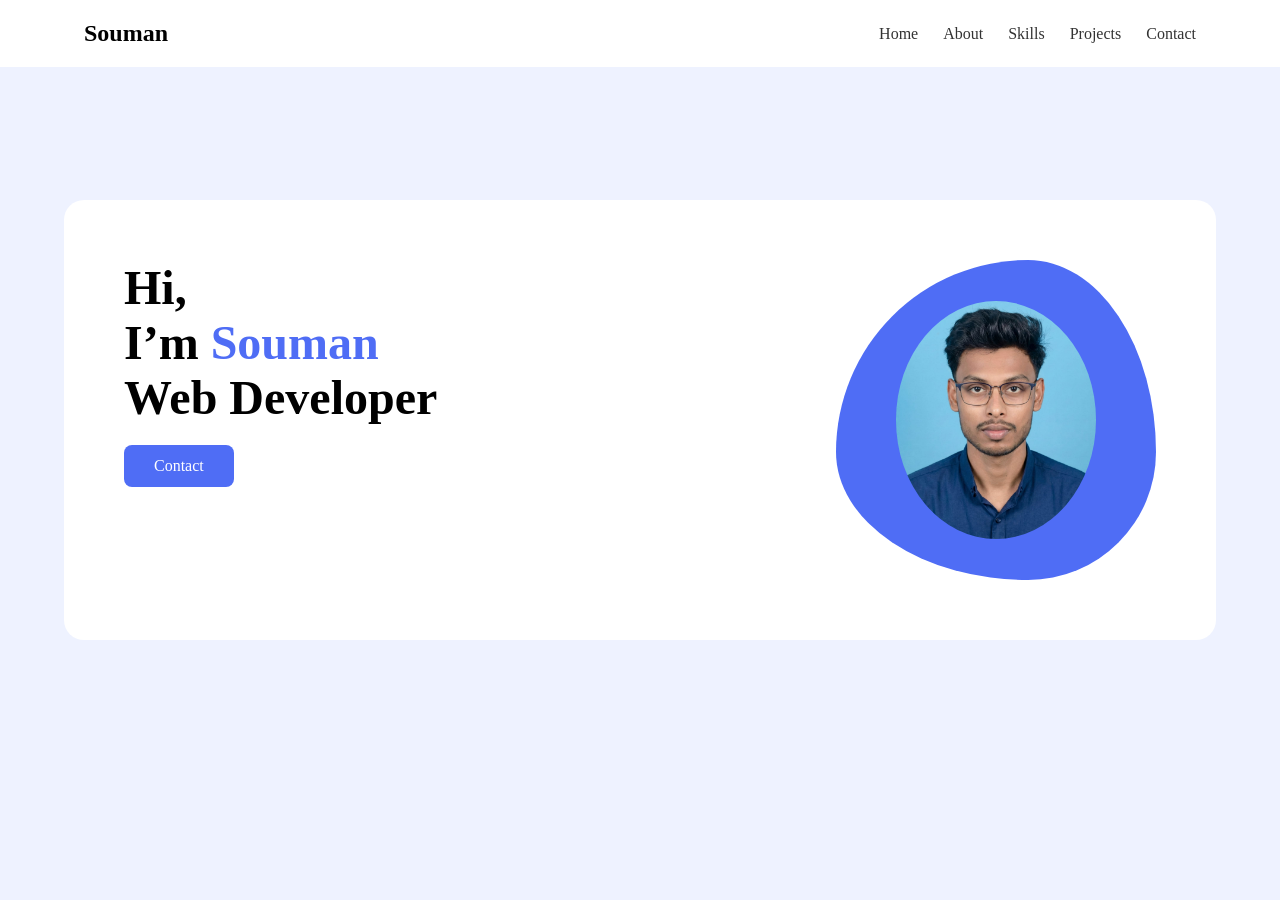
<file: index.html>
<!DOCTYPE html>
<html lang="en">
  <head>
    <meta charset="UTF-8" />
    <meta name="viewport" content="width=device-width, initial-scale=1.0" />
    <title>Souman Senapoti | Portfolio</title>
    <link rel="stylesheet" href="css/style.css" />
  </head>
  <body>
    <!-- ===== NAVBAR ===== -->
    <header class="header">
      <nav class="nav">
        <h2 class="logo">Souman</h2>
        <ul>
          <li><a href="navbar_files/home.html" class="active">Home</a></li>
          <li><a href="navbar_files/about.html">About</a></li>
          <li><a href="navbar_files/skills.html">Skills</a></li>
          <li><a href="navbar_files/projects.html">Projects</a></li>
          <li><a href="navbar_files/contact.html">Contact</a></li>
        </ul>
      </nav>
    </header>

    <!-- ===== HOME ===== -->
    <section id="home" class="home">
      <div class="home-left">
        <h1>Hi,<br />I’m <span>Souman</span><br />Web Developer</h1>
        <a href="#contact" class="btn">Contact</a>
      </div>

      <div class="home-right">
        <div class="blob">
          <img src="images/profile.jpg" alt="Souman" />
        </div>
      </div>
    </section>
  </body>
</html>
</file>
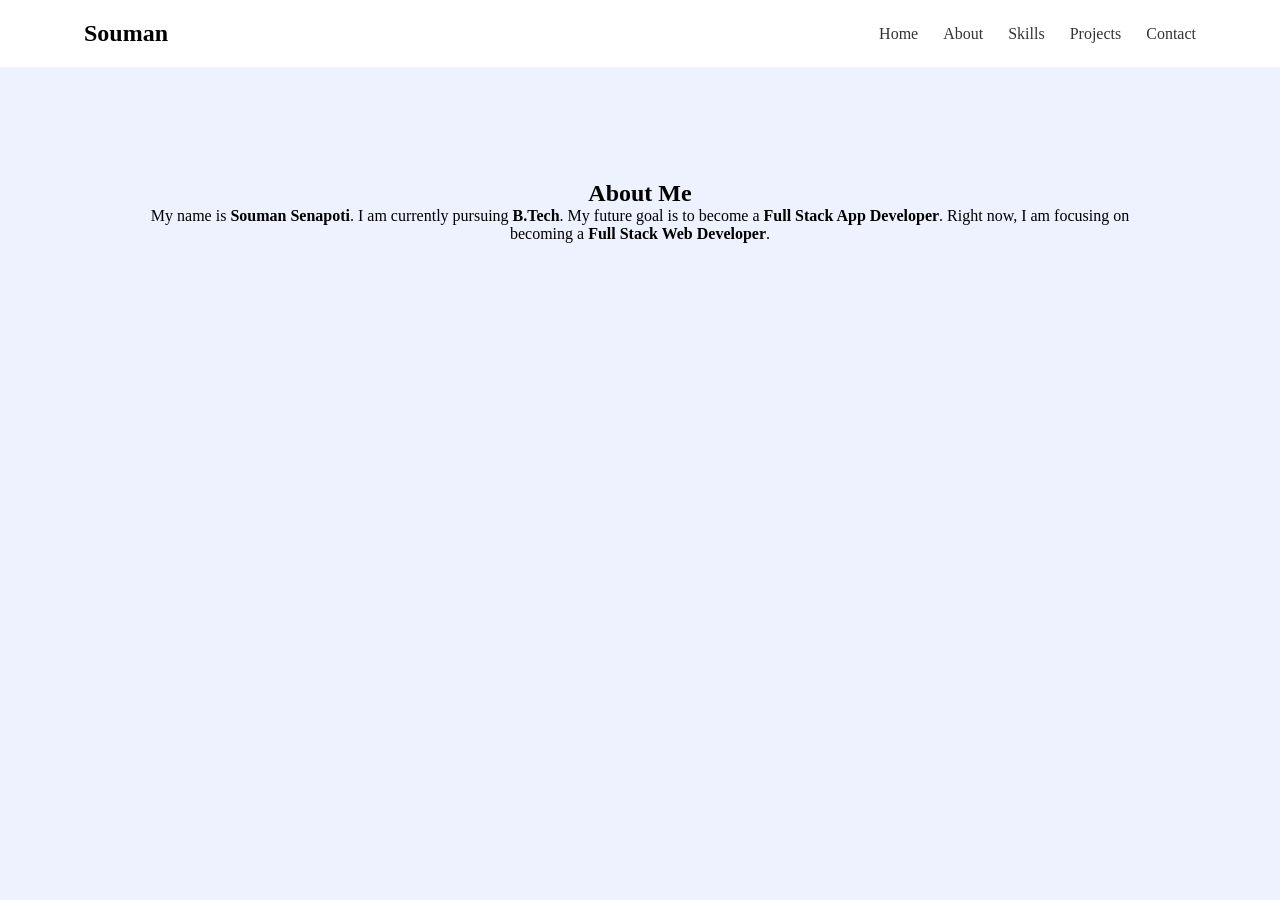
<file: navbar_files/about.html>
<!DOCTYPE html>
<html lang="en">
  <head>
    <meta charset="UTF-8" />
    <meta name="viewport" content="width=device-width, initial-scale=1.0" />
    <title>About</title>
    <link rel="stylesheet" href="../css/style.css" />
  </head>
  <body>
    <!-- ===== NAVBAR ===== -->
    <header class="header">
      <nav class="nav">
        <h2 class="logo">Souman</h2>
        <ul>
          <li><a href="../index.html">Home</a></li>
          <li><a href="about.html">About</a></li>
          <li><a href="skills.html">Skills</a></li>
          <li><a href="projects.html">Projects</a></li>
          <li><a href="contact.html">Contact</a></li>
        </ul>
      </nav>
    </header>
    <!-- ===== NAVBAR ===== -->

    <section id="about" class="section">
      <h2>About Me</h2>
      <p>
        My name is <strong>Souman Senapoti</strong>. I am currently pursuing
        <strong>B.Tech</strong>. My future goal is to become a
        <strong>Full Stack App Developer</strong>. Right now, I am focusing on
        becoming a <strong>Full Stack Web Developer</strong>.
      </p>
    </section>
  </body>
</html>
</file>
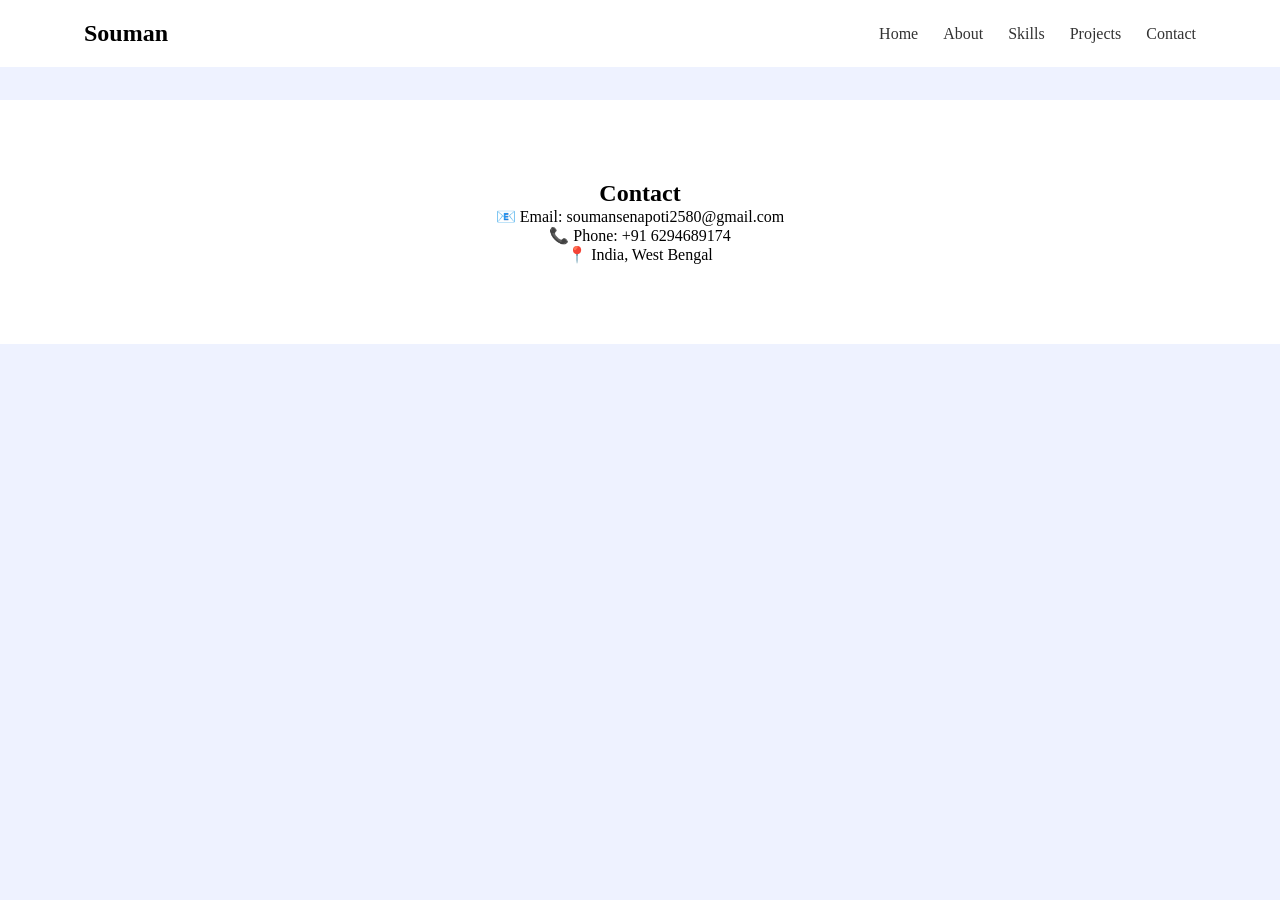
<file: navbar_files/contact.html>
<!DOCTYPE html>
<html lang="en">
  <head>
    <meta charset="UTF-8" />
    <meta name="viewport" content="width=device-width, initial-scale=1.0" />
    <title>Contacts</title>
    <link rel="stylesheet" href="../css/style.css" />
  </head>
  <body>
    <!-- ===== NAVBAR ===== -->
    <header class="header">
      <nav class="nav">
        <h2 class="logo">Souman</h2>
        <ul>
          <li><a href="../index.html">Home</a></li>
          <li><a href="about.html">About</a></li>
          <li><a href="skills.html">Skills</a></li>
          <li><a href="projects.html">Projects</a></li>
          <li><a href="contact.html">Contact</a></li>
        </ul>
      </nav>
    </header>
    <!-- ===== NAVBAR ===== -->
     
    <section id="contact" class="section bg">
      <h2>Contact</h2>
      <p>📧 Email: soumansenapoti2580@gmail.com</p>
      <p>📞 Phone: +91 6294689174</p>
      <p>📍 India, West Bengal</p>
    </section>
  </body>
</html>
</file>
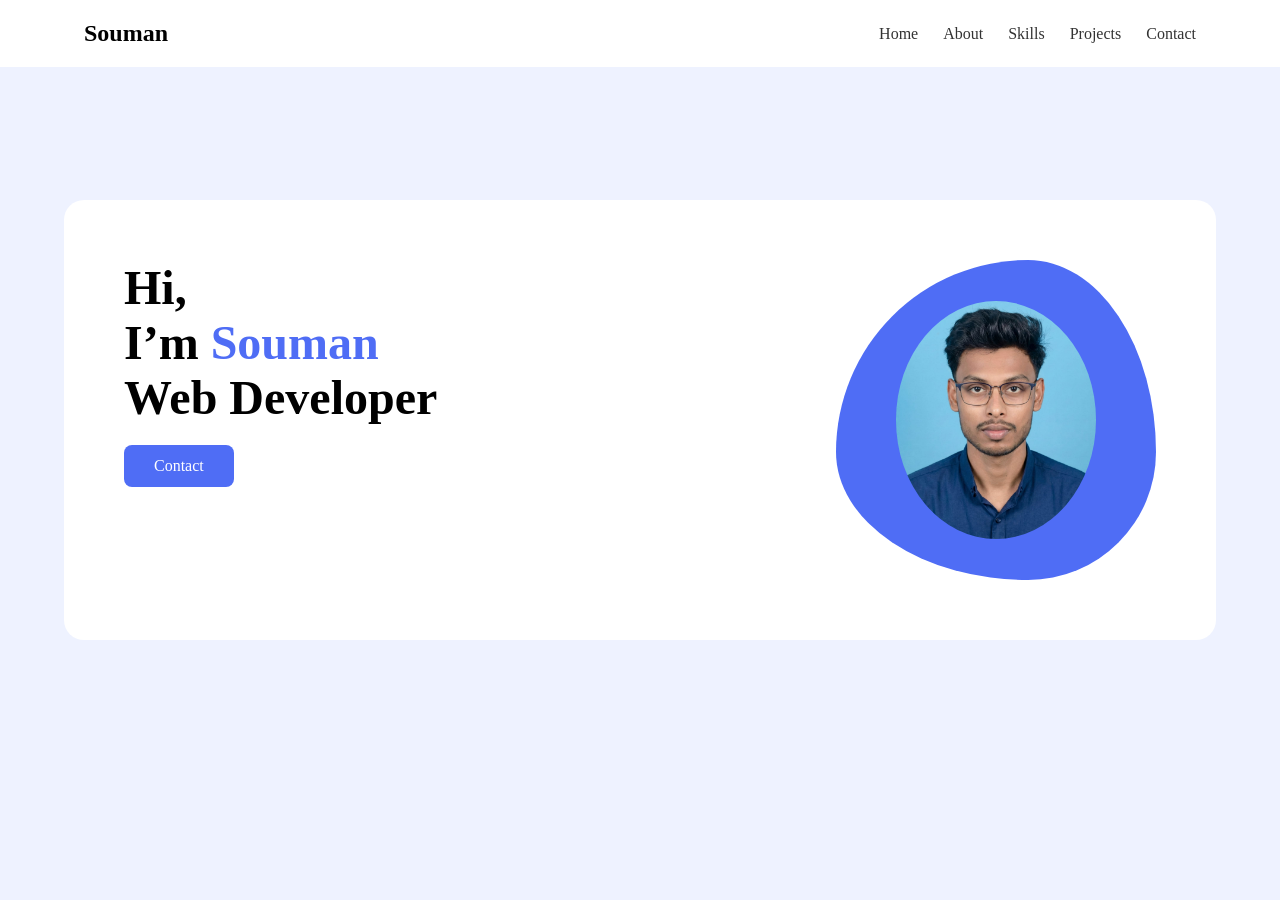
<file: navbar_files/home.html>
<!DOCTYPE html>
<html lang="en">
  <head>
    <meta charset="UTF-8" />
    <meta name="viewport" content="width=device-width, initial-scale=1.0" />
    <title>Home</title>
    <link rel="stylesheet" href="../css/style.css" />
  </head>
  <body>
    <!-- ===== NAVBAR ===== -->
    <header class="header">
      <nav class="nav">
        <h2 class="logo">Souman</h2>
        <ul>
          <li><a href="../index.html">Home</a></li>
          <li><a href="about.html">About</a></li>
          <li><a href="skills.html">Skills</a></li>
          <li><a href="projects.html">Projects</a></li>
          <li><a href="contact.html">Contact</a></li>
        </ul>
      </nav>
    </header>
    <!-- ===== NAVBAR ===== -->

    <section id="home" class="home">
      <div class="home-left">
        <h1>Hi,<br />I’m <span>Souman</span><br />Web Developer</h1>
        <a href="#contact" class="btn">Contact</a>
      </div>

      <div class="home-right">
        <div class="blob">
          <img src="../images/profile.jpg" alt="Souman" />
        </div>
      </div>
    </section>
  </body>
</html>
</file>
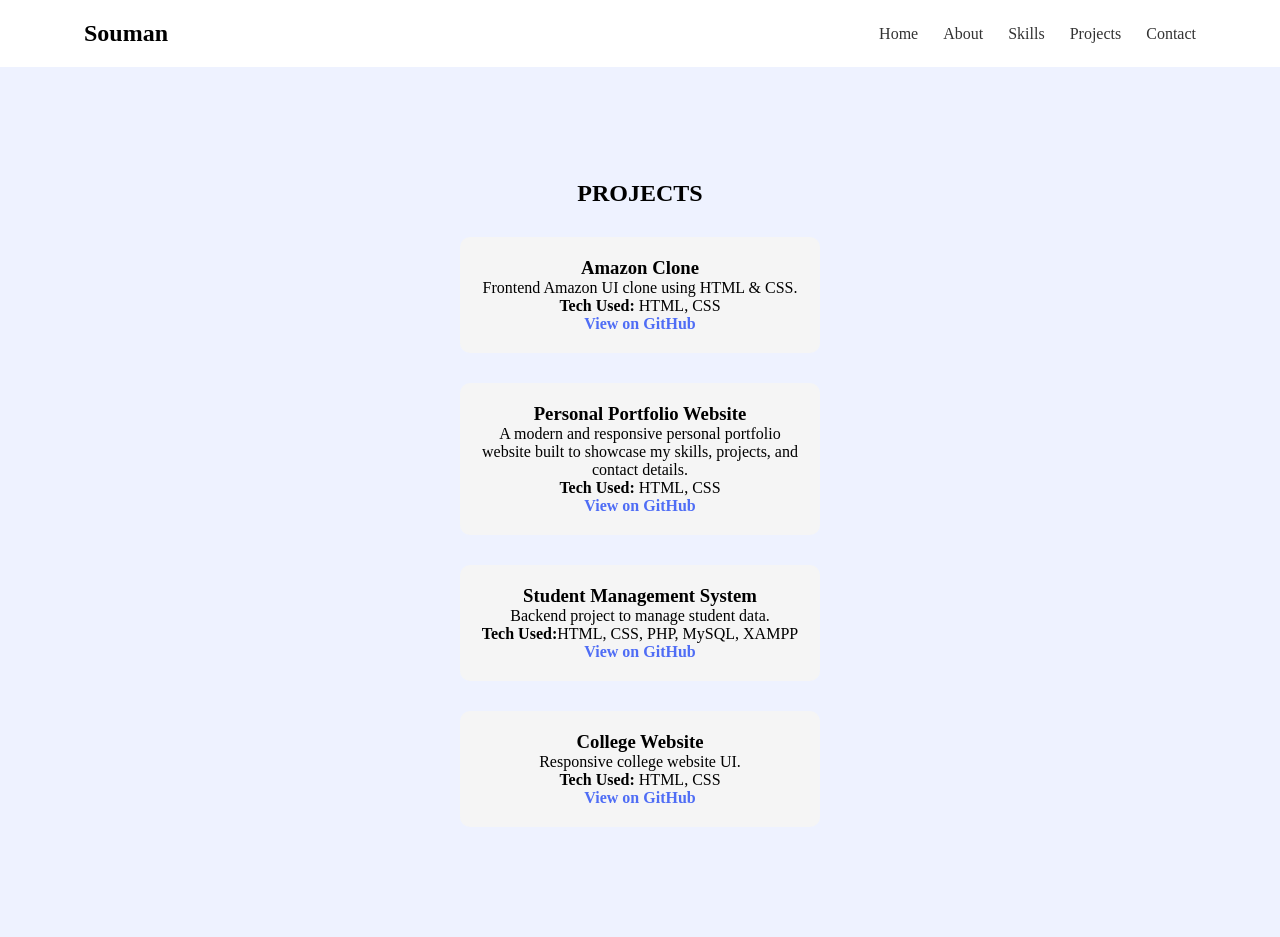
<file: navbar_files/projects.html>
<!DOCTYPE html>
<html lang="en">
  <head>
    <meta charset="UTF-8" />
    <meta name="viewport" content="width=device-width, initial-scale=1.0" />
    <title>Projects</title>
    <link rel="stylesheet" href="../css/style.css" />
  </head>
  <body>
    <!-- ===== NAVBAR ===== -->
    <header class="header">
      <nav class="nav">
        <h2 class="logo">Souman</h2>
        <ul>
          <li><a href="../index.html">Home</a></li>
          <li><a href="about.html">About</a></li>
          <li><a href="skills.html">Skills</a></li>
          <li><a href="projects.html">Projects</a></li>
          <li><a href="contact.html">Contact</a></li>
        </ul>
      </nav>
    </header>
    <!-- ===== NAVBAR ===== -->

    <section id="projects" class="section">
      <h2>PROJECTS</h2>

      <div class="project">
        <h3>Amazon Clone</h3>
        <p>Frontend Amazon UI clone using HTML & CSS.</p>
        <p><b>Tech Used:</b> HTML, CSS</p>
        <a href="https://github.com/Suman-2580/AMAZON-CLONE" target="_blank"
          >View on GitHub</a
        >
      </div>

      <div class="project">
        <h3>Personal Portfolio Website</h3>

        <p>
          A modern and responsive personal portfolio website built to showcase
          my skills, projects, and contact details.
        </p>

        <p>
          <b>Tech Used:</b>
          HTML, CSS
        </p>

        <a
          href="https://github.com/Suman-2580/personal-porfolio"
          target="_blank"
        >
          View on GitHub
        </a>
      </div>

      <div class="project">
        <h3>Student Management System</h3>
        <p>Backend project to manage student data.</p>
        <p><b>Tech Used:</b>HTML, CSS, PHP, MySQL, XAMPP</p>
        <a
          href="https://github.com/Suman-2580/student-management-system"
          target="_blank"
          >View on GitHub</a
        >
      </div>

      <div class="project">
        <h3>College Website</h3>
        <p>Responsive college website UI.</p>
        <p><b>Tech Used:</b> HTML, CSS</p>
        <a href="https://github.com/Suman-2580/college-website" target="_blank"
          >View on GitHub</a
        >
      </div>
    </section>
  </body>
</html>
</file>
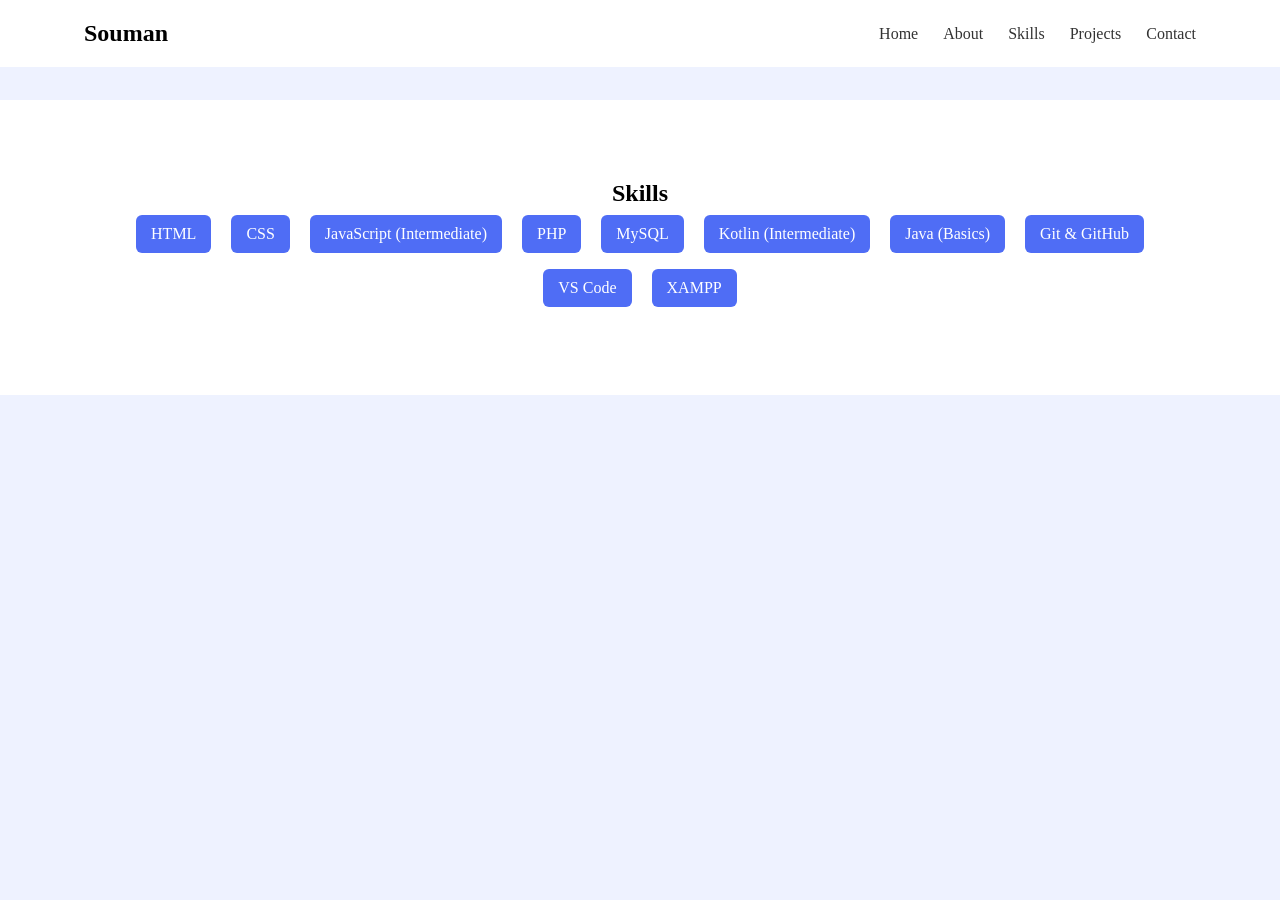
<file: navbar_files/skills.html>
<!DOCTYPE html>
<html lang="en">
  <head>
    <meta charset="UTF-8" />
    <meta name="viewport" content="width=device-width, initial-scale=1.0" />
    <title>Skills</title>
    <link rel="stylesheet" href="../css/style.css" />
  </head>
  <body>
    <!-- ===== NAVBAR ===== -->
    <header class="header">
      <nav class="nav">
        <h2 class="logo">Souman</h2>
        <ul>
          <li><a href="../index.html">Home</a></li>
          <li><a href="about.html">About</a></li>
          <li><a href="skills.html">Skills</a></li>
          <li><a href="projects.html">Projects</a></li>
          <li><a href="contact.html">Contact</a></li>
        </ul>
      </nav>
    </header>
    <!-- ===== NAVBAR ===== -->

    <section id="skills" class="section bg">
      <h2>Skills</h2>
      <div class="skills">
        <span>HTML</span>
        <span>CSS</span>
        <span>JavaScript (Intermediate)</span>
        <span>PHP</span>
        <span>MySQL</span>
        <span>Kotlin (Intermediate)</span>
        <span>Java (Basics)</span>
        <span>Git & GitHub</span>
        <span>VS Code</span>
        <span>XAMPP</span>
      </div>
    </section>
  </body>
</html>
</file>
<file: css/style.css>
* {
  margin: 0;
  padding: 0;
  box-sizing: border-box;
  font-family: Segoe UI;
}
body {
  background: #eef2ff;
  scroll-behavior: smooth;
  padding-top:100px;
}

/* NAVBAR */
.header {
  position: fixed;
  top: 0;
  width: 100%;
  background: #fff;
  z-index: 1000;
}
.nav {
  width: 90%;
  margin: auto;
  display: flex;
  justify-content: space-between;
  align-items: center;
  padding: 20px;
}
.nav ul {
  list-style: none;
  display: flex;
}
.nav ul li {
  margin-left: 25px;
}
.nav ul li a {
  text-decoration: none;
  color: #333;
}
.nav ul li a:hover,
.active {
  color: #4f6df5;
}

/* HOME */
.home {
  margin-top: 100px;
  width: 90%;
  margin-left: auto;
  margin-right: auto;
  background: #fff;
  border-radius: 20px;
  padding: 60px;
  display: flex;
  justify-content: space-between;
}
.home-left h1 {
  font-size: 48px;
}
.home-left span {
  color: #4f6df5;
}
.btn {
  display: inline-block;
  margin-top: 20px;
  padding: 12px 30px;
  background: #4f6df5;
  color: #fff;
  border-radius: 8px;
  text-decoration: none;
}

.blob {
  width: 320px;
  height: 320px;
  background: #4f6df5;
  border-radius: 60% 40% 40% 60% / 60% 60% 40% 40%;
  display: flex;
  justify-content: center;
  align-items: center;
}
.blob img {
  width: 200px;
  border-radius: 50%;
}

/* SECTIONS */
.section {
  padding: 80px 10%;
  text-align: center;
}
.bg {
  background: #fff;
}
.skills span {
  display: inline-block;
  background: #4f6df5;
  color: #fff;
  padding: 10px 15px;
  margin: 8px;
  border-radius: 6px;
}

.project {
  background: #f5f5f5;
  padding: 20px;
  margin: 30px auto;          /* 🔥 spacing yahin se control */
  width: 100%;
  max-width: 360px;
  border-radius: 10px;
  box-sizing: border-box;
  overflow-wrap: break-word;
}


.project a {
  color: #4f6df5;
  text-decoration: none;
  font-weight: bold;
}
</file>
